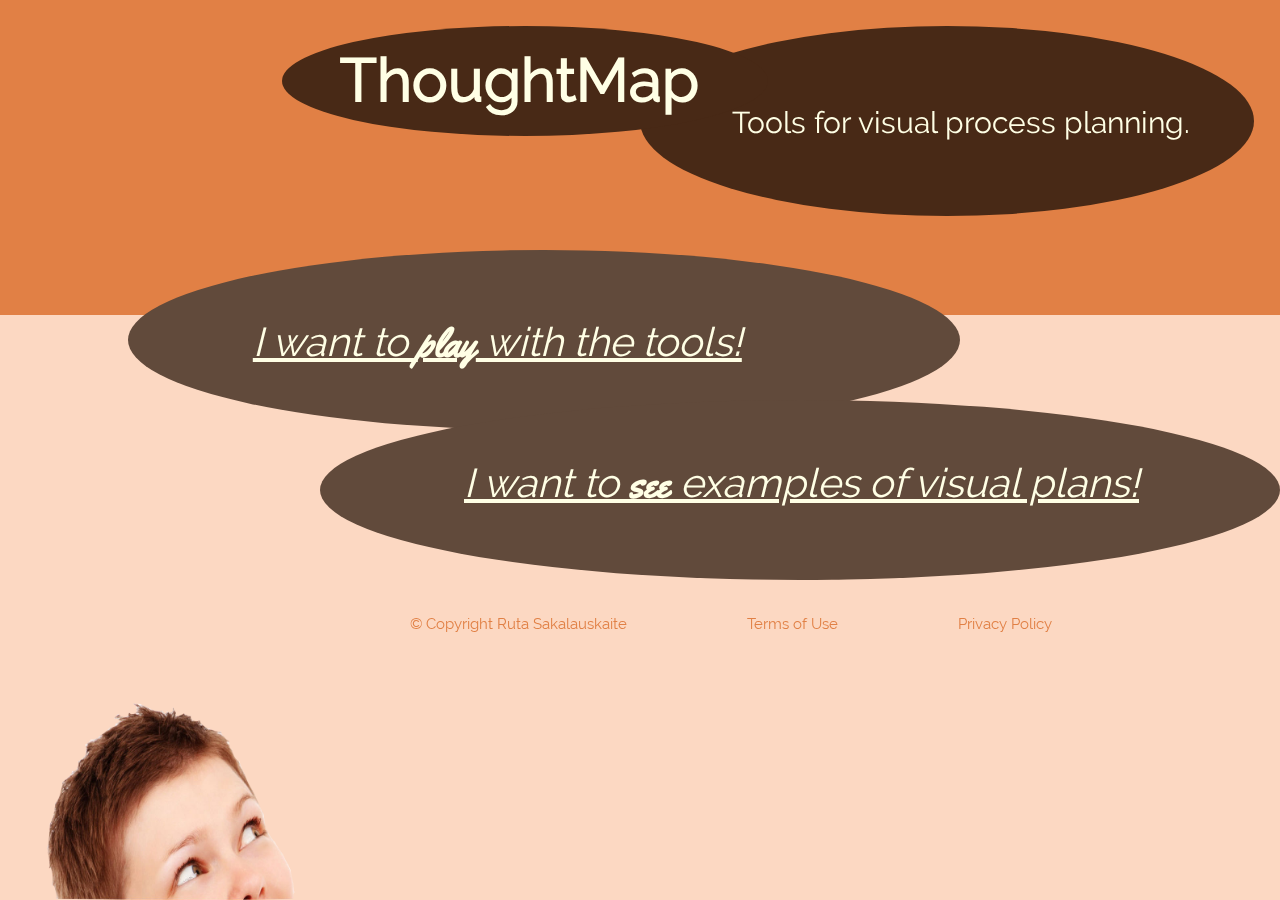
<file: creating_new_design/index.html>
<!-- Design based on foundation.zurb.com/templates/banner-theme.html,
     but html and css markup created independently -->

<!doctype html>
<html>
  <head>
    <meta charset="utf-8">
    <meta name="viewport" content="width=device-width, initial-scale=1">
    <title>Thoughtful template</title>
    <link rel="stylesheet" type="text/css" href="css/styles.css">
  </head>

  <body>
    <img src="images/background_transparent.png" alt="lady looking up">
    <div class="top"></div>
    <div class="top-bubble1">
      <h1>ThoughtMap</h1>
    </div>
    <div class="top-bubble2">
      <p>Tools for visual process planning.</p>
    </div>
    <div class="middle-bubble1">
      <a href="#">I want to <span>play</span> with the tools!</a>
    </div>
    <div class="middle-bubble2">
      <a href="#">I want to <span>see</span> examples of visual plans!</a>
    </div>
    <footer>
      <span>&#169; Copyright Ruta Sakalauskaite</span>
      <a href='#'>Terms of Use</a>
      <a href='#'>Privacy Policy</a>
    </footer>
  </body>

</html>
</file>
<file: creating_new_design/css/styles.css>
html, body, p, a, li, ul, ol, h1, h2, h3, h4, span, section, article, footer, header, img{
    margin: 0;
    border: 0;
    padding: 0;
    font-size: 100%;
    font: inherit;
}

html{
    font-size: 16px;
    width: 100%;
    height: 100%;
}

@font-face{
    font-family: Raleway;
    src: url(../fonts/Raleway-Regular.ttf);
}

@font-face{
    font-family: Yellowtail;
    src: url(../fonts/Yellowtail-Regular.otf);
}

body{
    font-size: 62.5%; /* 1em = 10px */
    width: 100%;
    height: 100%;
    background-color: #FCD8C2;
}

img {
    position:fixed;
    bottom: 0px;
    left: 0px;
    width: 80%;
    height: 100%;
}

h1, p, a{
    font-family: Raleway;
    color: #FFFFE5;
}

h1{
    font-size: 6em;;
    font-weight: bold;
}

p{
    font-size: 3em;
}

a{
    text-decoration: none;
    font-size: 4em;
    font-style: italic;
}

span{
    font-family: Yellowtail;
    font-weight: bold;
    font-style: normal;
}

.top, .top-bubble1, .top-bubble2, .middle-bubble1, .middle-bubble1 a, .middle-bubble2, .middle-bubble2 a, footer{
    position: absolute;
}

.top{
    width: 100%;
    height: 35%;
    background-color: #E18045;
}

.top-bubble1, .top-bubble2, .middle-bubble1, .middle-bubble2{
    border-radius: 100%;
}

.top-bubble1, .top-bubble2{
    background-color: #482916;
}

.top-bubble1{
    height: 110px;
    width: 38%;
    margin: 2% 3% 0% 22%;
    z-index: 2;

}

.top-bubble1 h1{
    margin: 4% 0 0 12%;
}

.top-bubble2{
    height: 190px;
    width: 48%;
    margin: 2% 3% 0% 50%;
    z-index: 1;
}

.top-bubble2 p{
    margin: 13% 0 0 15%;
}

.middle-bubble1, .middle-bubble2{
    background-color: #614A3B;
}

.middle-bubble1 a, .middle-bubble2 a{
    text-decoration: underline;
}

.middle-bubble1 a:hover, .middle-bubble2 a:hover{
    font-size: 4.1em;
}

.middle-bubble1{
    height: 180px;
    width: 65%;
    margin: 250px 0% 0% 10%;
}

.middle-bubble1 a{
    margin: 8% 0 0 15%;
}

.middle-bubble2{
    height: 180px;
    width: 75%;
    margin: 400px 0% 0% 25%;
}

.middle-bubble2 a{
    margin: 6% 0 0 15%;
}

footer{
    height: 40px;
    width: 70%;
    margin: 615px 0% 0% 25%;
}

footer span, footer a{
    float: left;
    font-size: 1.5em;
    color: #E18045;
    font-family: Raleway;
    margin: 0 30px 0 90px;
    font-weight: normal;
    font-style: normal;
}

footer a:hover{
    font-weight: bold;
}
</file>
